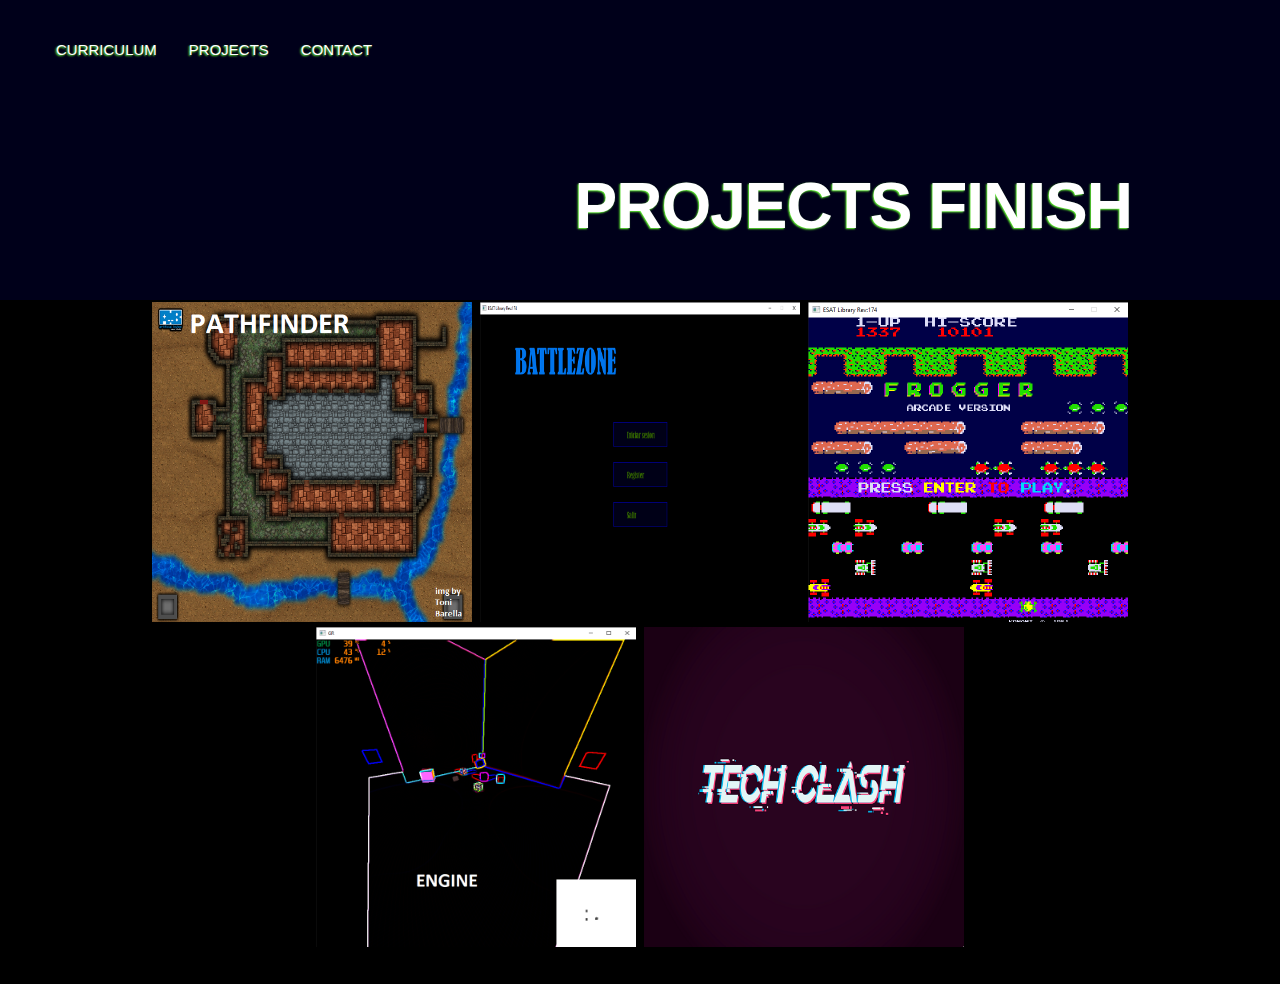
<file: page/project_finish.htm>
<html>

<head>
	<title>Curriculum CGM</title>
	<meta charset="utd-8">
	<meta name="curriculum" content="curriculum">
	<meta name="autor" content="Carlos Guerao Martinez">
	<meta name="desing" content="Enar Tabares Rodrigez">
	<meta name="keywords" content="online, curriculum">
	<link href="../styleContent/style_template.css" rel="stylesheet" type"text/css" />
	<link href="../styleContent/style_product.css" rel="stylesheet" type"text/css" />
</head>

<body>
	<header>
		<div id="menu"> <!-- Menu for laptops -->
			<ul>
				<li class="dropdown">
					<a href="../index.htm">Curriculum</a>
				</li>
				<li class="dropdown">
					<a href="project_finish.htm">Projects</a>
					<div class="dropdown_content">
						<a href="project_finish.htm">old projects</a>
						<a href="#">Ongoing projects</a>
					</div>
				</li>
				<li class="dropdown">
					<a href="contact.htm">Contact</a>
				</li>
			</ul>
		</div>
		<div id="logo">
			<h1> <a href="#"> PROJECTS FINISH </a> </h1>
		</div>
		<div id="menu_mobile"> <!-- Menu for mobiles -->
			<ul>
				<li class="dropdown">
					<div class="sub_menu_mobile"><a></a>
						<div class = "dropdown_content">
							<a href="../index.htm">Curriculum</a>
							<a href="project_finish.htm">Projects</a>
							<a href="contact.htm">contact</a>
						</div>
					</div>
				</li>
			</ul>
		</div>
	</header>

	<div id="info">
		<div class="container_projects">
			<div class="img_project">
				<a href="projects/project_pathfinder.htm" rel="nofollow">
					<img src="../Imagenes/Games/Pathfinder/map_512.png" title="PathFinder"alt="Toni Barella">
				</a>
			</div>
		</div>
		<div class="container_projects">
			<div class="img_project">
				<a href="projects/project_battlezone.htm" rel="nofollow">
					<img src="../Imagenes/Games/Battlezone/battlezone_2D_ini_512.png" title="battlezone">
				</a>
			</div>
		</div>
		<div class="container_projects">
			<div class="img_project">
				<a href="projects/project_frogger.htm" rel="nofollow">
					<img src="../Imagenes/Games/Frogger/frogger_presentation.png" title="Frogger">
				</a>
			</div>
		</div>
		<div class="container_projects">
			<div class="img_project">
				<a href="projects/project_engine.htm" rel="nofollow">
				<img src="../Imagenes/Engine/motor_kernel_2.png" title="Engine">
				</a>
			</div>
		</div>
		<div class="container_projects">
			<div class="img_project">
				<a href="projects/project_tech_clash.htm" rel="nofollow">
				<img src="../Imagenes/TechClash/techclashx512.png" title="TechClash">
				</a>
			</div>
		</div>
	</div>
	<br>
	<br>
	<!--<footer>
		<div id="menu_footer">
			<ul >
				<li>
					<a href=""> copyright</a>
				</li>
			</ul>
		</div>
	</footer>-->
</body>

</html>
</file>
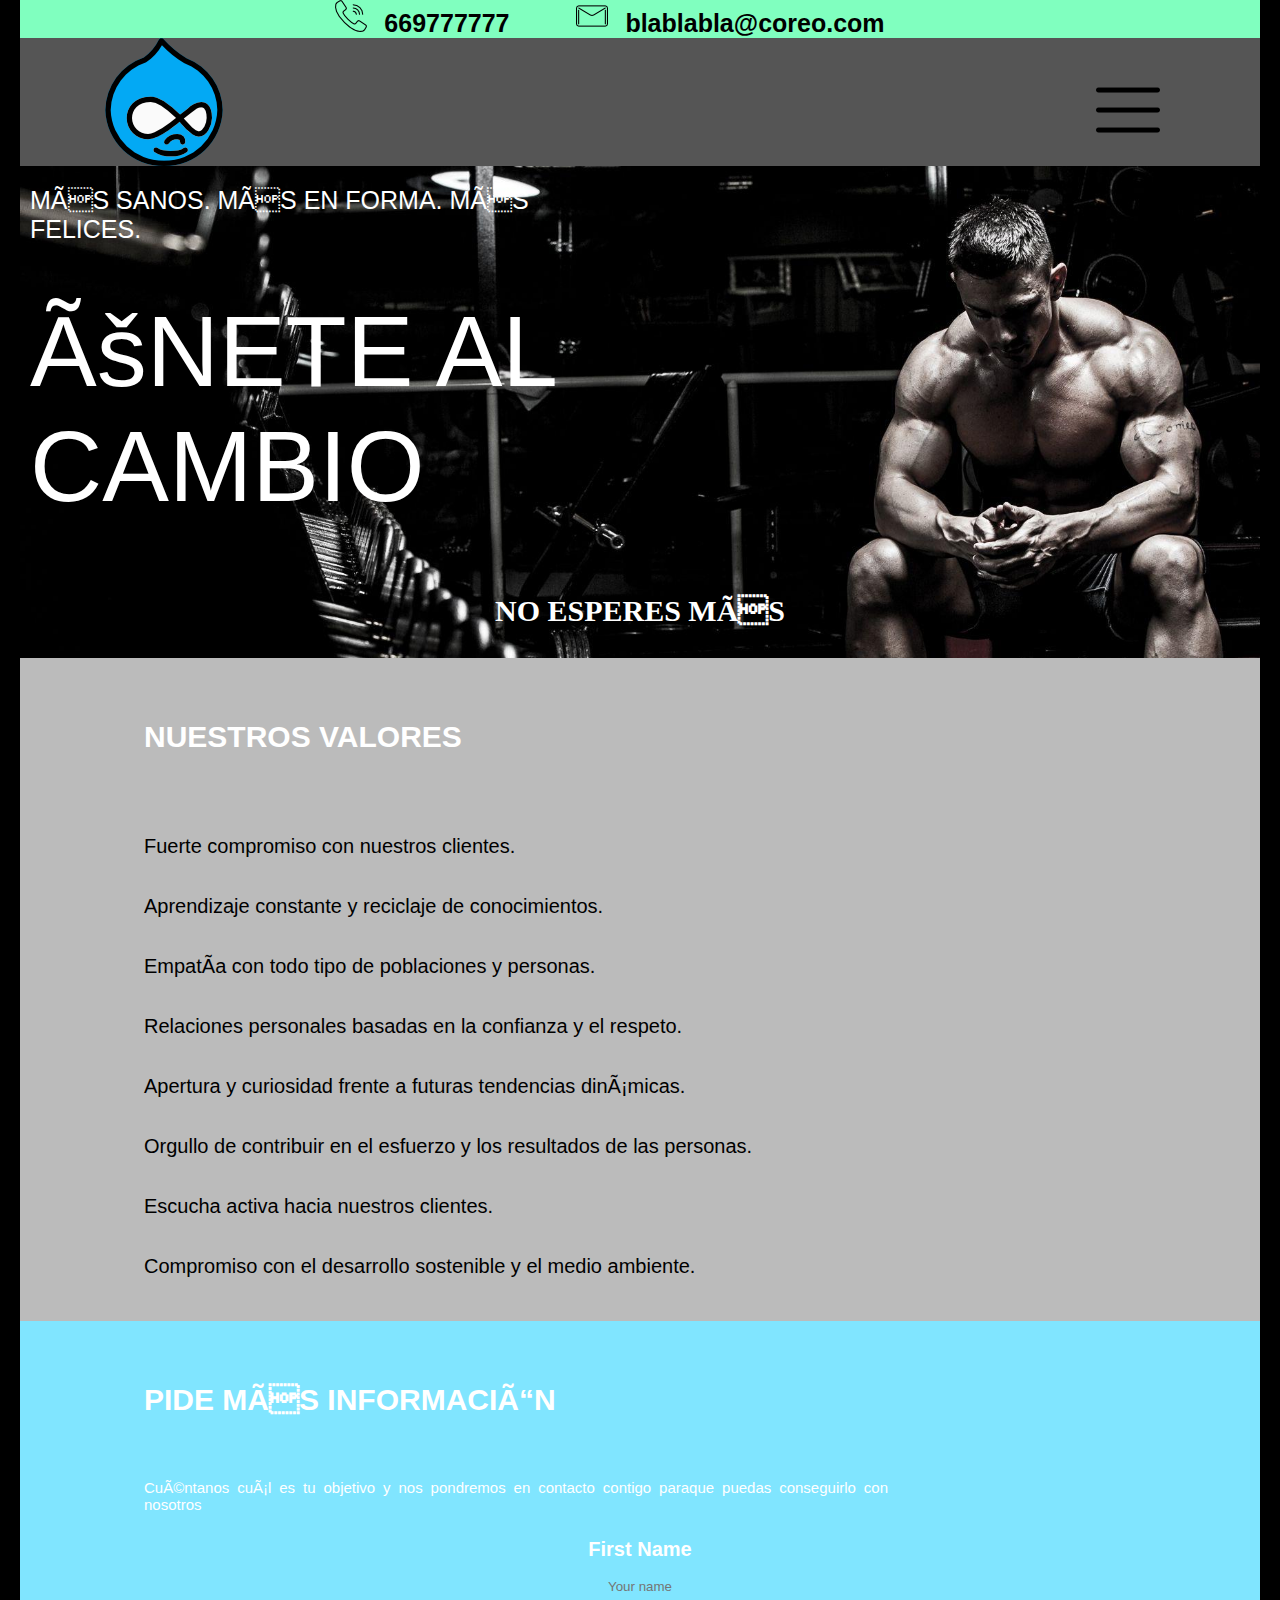
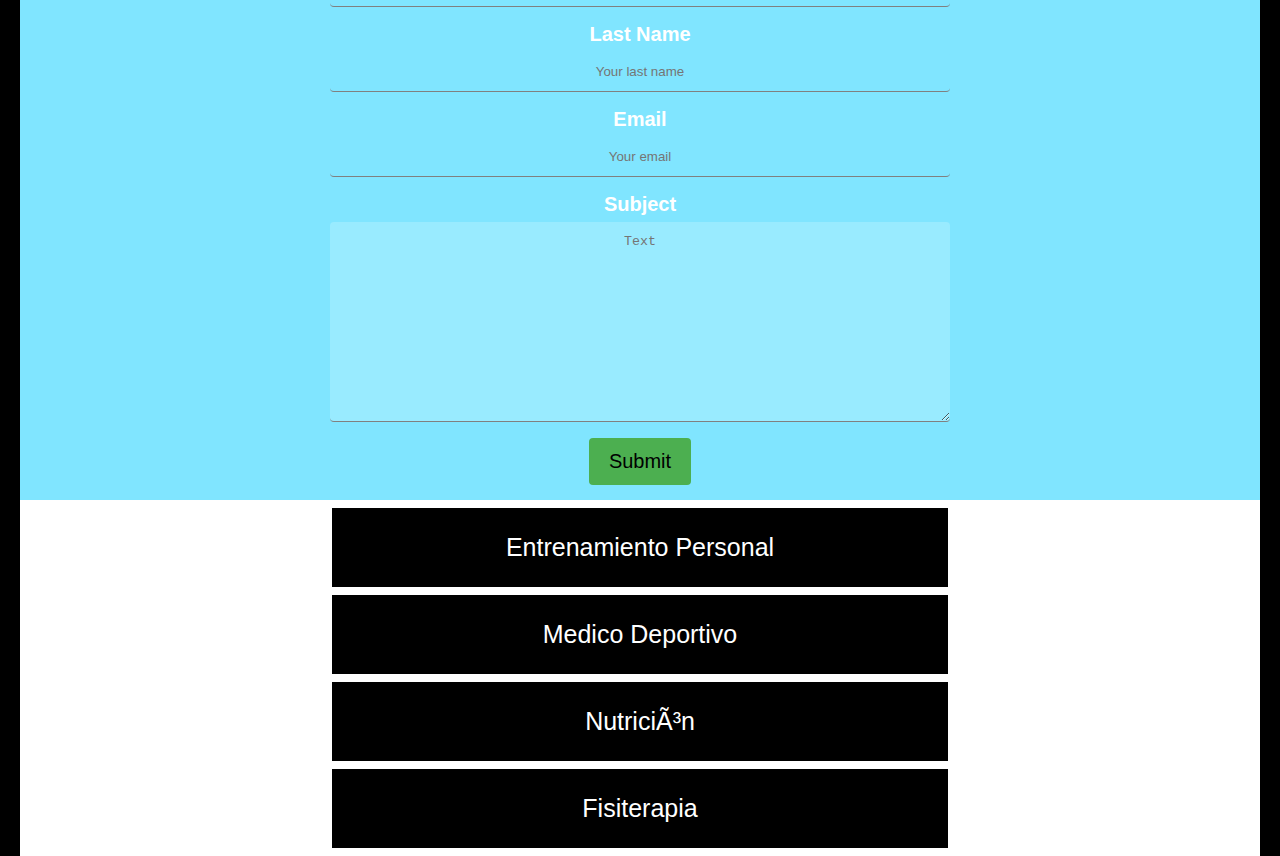
<file: page/project_web.htm>
<html>

<head>
	<title>web</title>
	<meta charset="utd-8">
	<meta name="Pagina_web" content="Pagina_web">
	<meta name="autor" content="Carlos Guerao Martinez">
	<meta name="keywords" content="online, Pagina_web">
	<link href="../styleContent/style_new_page.css" rel="stylesheet" type"text/css" />
</head>

<body>
	<header>

		<!-- Seccion información Telefono y correo -->
		<div class="flex-container">
		  <div class="info-container">
		  	<div>
		  		<img src="../Imagenes/Icons/ico_telfono_Smashicons_32.png">
		  		<p>669777777</p>
		  		<img src="../Imagenes/Icons/correo_smalllikeart_32.png">
		  		<p> blablabla@coreo.com</p>
	  		</div>
			</div>
		</div>

		<!-- Sección Logo Menú  -->
		<div class="flex-container">
		  <div class = "logo-container">
		  	<img src="../Imagenes/Icons/drupal_Pixel perfect_128.png">
		  </div>
		  <div class = "menu-container">
		  	<img src="../Imagenes/Icons/menu_Freepik_64.png">
		  </div>
		</div>

		<!-- Sección Entradilla  -->
		<div class="flex-container">
 			<div class="entradilla-container">
	 			<p>MÁS SANOS. MÁS EN FORMA. MÁS FELICES.</p>
	 			<div class ="entradilla-text-title">
	 				<p>ÚNETE AL CAMBIO</p>	
 				</div>
	 			<div class ="entradilla-text-subTitle">
	 				<p>NO ESPERES MÁS</p>	
	 			</div>
		  </div>
		</div>

		<!-- Sección explicación-->
		<div class="flex-container">
			<div class = "explicacion-container">
				<h1>NUESTROS  VALORES</h1>
				<p>
					Fuerte compromiso con nuestros clientes. </br>
					Aprendizaje constante y reciclaje de conocimientos.</br>
					Empatía con todo tipo de poblaciones y personas.</br>
					Relaciones personales basadas en la confianza y el respeto.</br>
					Apertura y curiosidad frente a futuras tendencias dinámicas.</br>
					Orgullo de contribuir en el esfuerzo y los resultados de las personas.</br>
					Escucha activa hacia nuestros clientes.</br>
					Compromiso con el desarrollo sostenible y el medio ambiente.</br>
				</p>
			</div>
		</div>
		<!-- Contacta -->
		<div class="flex-container">
				<div class ="contacta-container">
						<h1>PIDE MÁS INFORMACIÓN</h1>
						<p>
							Cuéntanos cuál es tu objetivo y  nos pondremos en contacto contigo paraque puedas conseguirlo con nosotros
						</p>
					<form action="../php/php_contact.php" method="post">
						<label for="fname">First Name </label><br>
						<input type="text" id="fname" name="fname" placeholder="Your name" size="30" required><br>
						<label for="lname">Last Name </label><br>
						<input type="text" id="lname" name="lname" placeholder="Your last name"  size="30" ><br>
						<label for="email">Email </label><br>
						<input type="email" id="email" name="email" placeholder="Your email" required><br>
						<label for="subject">Subject</label><br>
						<textarea id="subject" name="subject"placeholder="Text" required></textarea><br>
						<input type="submit" name="submit" value="Submit"><br>
					</form>
				</div>
		</div>
		<!-- Seervicios -->
		<div class="flex-container">
			<div class="servicios-cntainer">
				<div id = "Button1">
				<button type="button">Entrenamiento Personal</button>
				<div id = "ex1" class = "cont">
					<p>
					Fuerte compromiso con nuestros clientes. </br>
					Aprendizaje constante y reciclaje de conocimientos.</br>
					Empatía con todo tipo de poblaciones y personas.</br>
					Relaciones personales basadas en la confianza y el respeto.</br>
					Apertura y curiosidad frente a futuras tendencias dinámicas.</br>
					Orgullo de contribuir en el esfuerzo y los resultados de las personas.</br>
					Escucha activa hacia nuestros clientes.</br>
					Compromiso con el desarrollo sostenible y el medio ambiente.</br>
					</p>
				</div>
				</div>
				<div id = "Button2">
				<button type="button">Medico Deportivo</button>
				<div id = "ex2" class = "cont">
					<p>
					Fuerte compromiso con nuestros clientes. </br>
					Aprendizaje constante y reciclaje de conocimientos.</br>
					Empatía con todo tipo de poblaciones y personas.</br>
					Relaciones personales basadas en la confianza y el respeto.</br>
					Apertura y curiosidad frente a futuras tendencias dinámicas.</br>
					Orgullo de contribuir en el esfuerzo y los resultados de las personas.</br>
					Escucha activa hacia nuestros clientes.</br>
					Compromiso con el desarrollo sostenible y el medio ambiente.</br>
					</p>
				</div>
				</div>
				<div id = "Button3">
				<button type="button">Nutrición</button>
				<div id = "ex3" class = "cont">
					<p>
					Fuerte compromiso con nuestros clientes. </br>
					Aprendizaje constante y reciclaje de conocimientos.</br>
					Empatía con todo tipo de poblaciones y personas.</br>
					Relaciones personales basadas en la confianza y el respeto.</br>
					Apertura y curiosidad frente a futuras tendencias dinámicas.</br>
					Orgullo de contribuir en el esfuerzo y los resultados de las personas.</br>
					Escucha activa hacia nuestros clientes.</br>
					Compromiso con el desarrollo sostenible y el medio ambiente.</br>
					</p>
				</div>
				</div>
				<div id = "Button4">
				<button type="button">Fisiterapia</button>
				<div id = "ex4" class = "cont">
					<p>
					Fuerte compromiso con nuestros clientes. </br>
					Aprendizaje constante y reciclaje de conocimientos.</br>
					Empatía con todo tipo de poblaciones y personas.</br>
					Relaciones personales basadas en la confianza y el respeto.</br>
					Apertura y curiosidad frente a futuras tendencias dinámicas.</br>
					Orgullo de contribuir en el esfuerzo y los resultados de las personas.</br>
					Escucha activa hacia nuestros clientes.</br>
					Compromiso con el desarrollo sostenible y el medio ambiente.</br>
					</p>
				</div>
				</div>
			</div>
		</div>

	</header>
	<script src="../js/js_new_page.js">	</script>
</body>

</html>
</file>
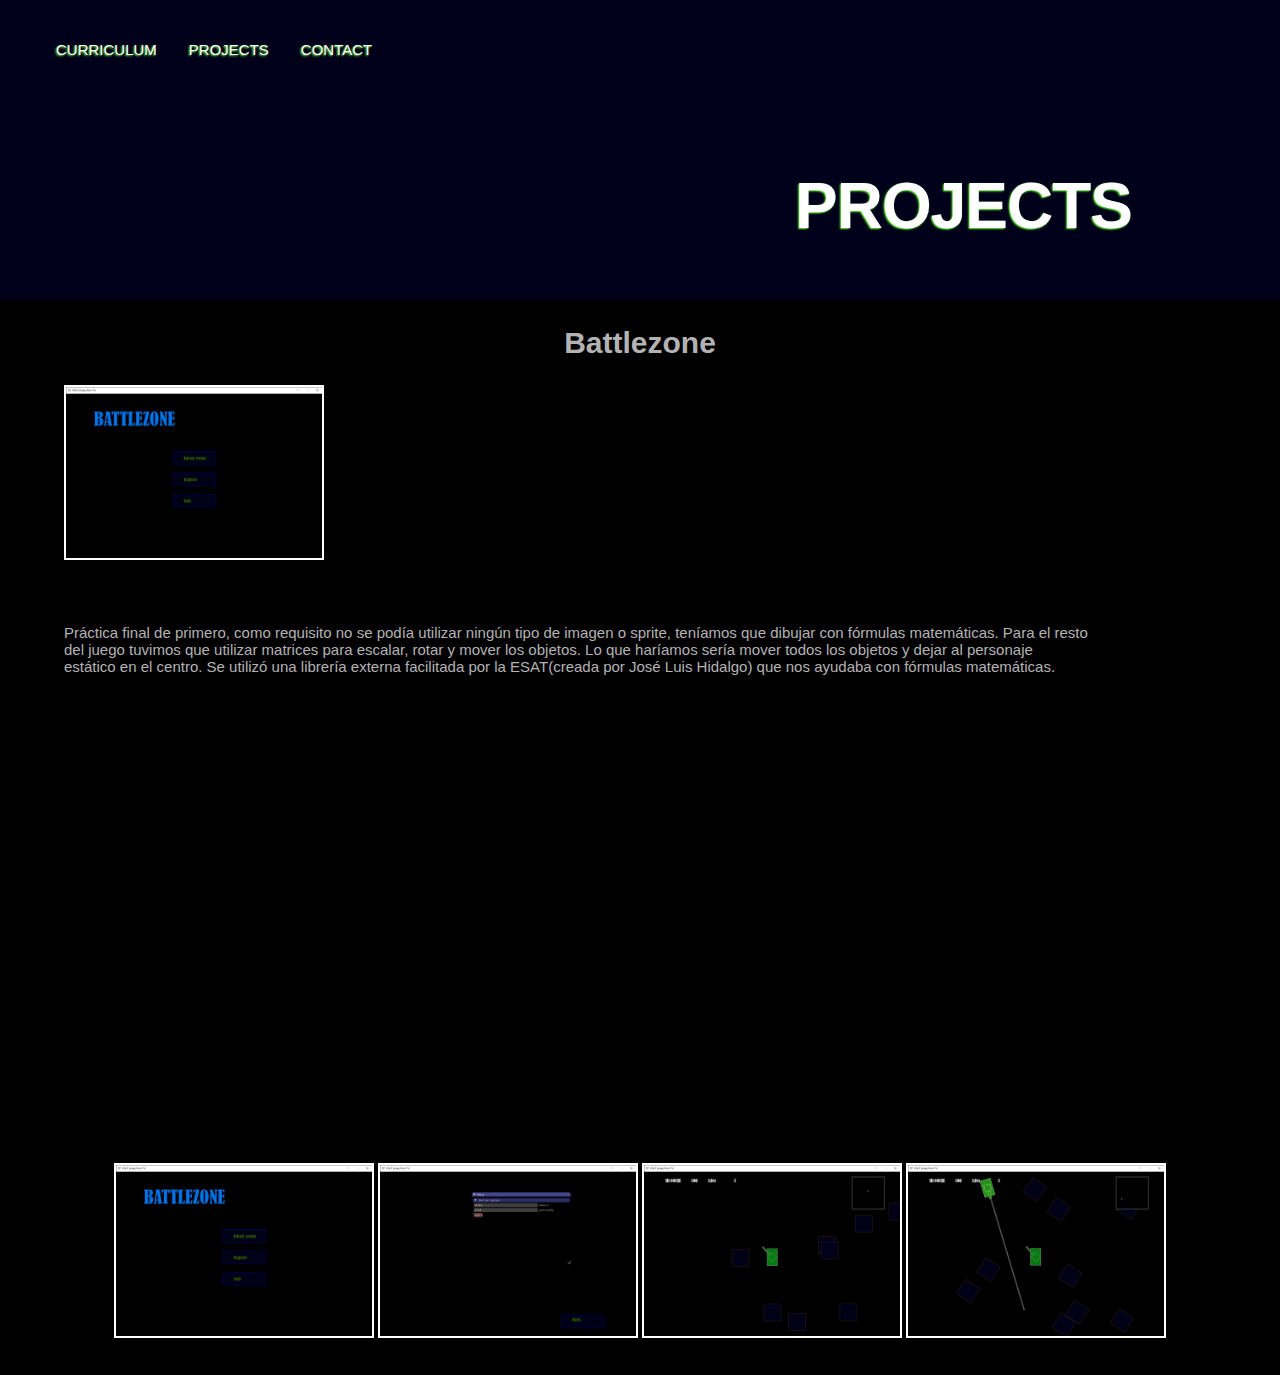
<file: page/projects/project_battlezone.htm>
<html>

<head>
	<title>Curriculum CGM</title>
	<meta charset="utd-8">
	<meta name="curriculum" content="curriculum">
	<meta name="autor" content="Carlos Guerao Martinez">
	<meta name="desing" content="Enar Tabares Rodrigez">
	<meta name="keywords" content="online, curriculum">
	<link href="../../styleContent/style_template.css" rel="stylesheet" type"text/css" />
	<link href="../../styleContent/style_project.css" rel="stylesheet" type"text/css" />
</head>

<body>
	<header>
		<div id="menu"> <!-- Menu for laptops -->
			<ul>
				<li class="dropdown">
					<a href="../../index.htm">Curriculum</a>
				</li>
				<li class="dropdown">
					<a href="../project_finish.htm">Projects</a>
					<div class="dropdown_content">
						<a href="../project_finish.htm">old projects</a>
						<a href="#">Ongoing projects</a>
					</div>
				</li>
				<li class="dropdown">
					<a href="../contact.htm">Contact</a>
				</li>
			</ul>
		</div>
		<div id="logo">
			<h1> <a href="#"> PROJECTS </a> </h1>
		</div>
		<div id="menu_mobile"> <!-- Menu for mobiles -->
			<ul>
				<li class="dropdown">
					<div class="sub_menu_mobile"><a></a>
						<div class = "dropdown_content">
							<a href="../../index.htm">Curriculum</a>
							<a href="../project_finish.htm">Projects</a>
							<a href="../contact.htm">contact</a>
						</div>
					</div>
				</li>
			</ul>
		</div>
	</header>
	<div id="product_content">
		<h1 style="padding:2%;"> Battlezone</h1>
		<div id="img_title">
			<a  href="../../Imagenes/Games/Battlezone/battlezone_2D_ini.png" rel="nofollow" target="_blank">
			<img class="border" src="../../Imagenes/Games/Battlezone/battlezone_2D_ini.png" title="battlezone">
			</a>
		</div>
		<div class="text_info">
			<p>
			Pr�ctica final de primero, como requisito no se pod�a utilizar ning�n
			tipo de imagen o sprite, ten�amos que dibujar con f�rmulas matem�ticas.
			Para el resto del juego tuvimos que utilizar matrices para escalar, rotar
			y mover los objetos. Lo que har�amos ser�a  mover todos los objetos y dejar
			al personaje est�tico en el centro. Se utiliz� una librer�a externa
			facilitada por la ESAT(creada por Jos� Luis Hidalgo) que nos ayudaba con
			f�rmulas matem�ticas.
			</p>
		</div>
		<div class = "video">
			<iframe  src="https://www.youtube.com/embed/1PYNImQcT-k"></iframe>
			<div id = "img_content">
				<a href="../../Imagenes/Games/Battlezone/battlezone_2D_ini.png" rel="nofollow" target="_blank">
					<img class="border" src="../../Imagenes/Games/Battlezone/battlezone_2D_ini.png" alt=" ">
				</a>
				<a href="../../Imagenes/Games/Battlezone/battlezone_2D_login.png" rel="nofollow" target="_blank">
					<img class="border" src="../../Imagenes/Games/Battlezone/battlezone_2D_login.png" alt=" ">
				</a>
				<a href="../../Imagenes/Games/Battlezone/battlezone_2D_game.png" rel="nofollow" target="_blank">
					<img class="border" src="../../Imagenes/Games/Battlezone/battlezone_2D_game.png" alt=" ">
				</a>
				<a href="../../Imagenes/Games/Battlezone/battlezone_2D_game_enemy.png" rel="nofollow" target="_blank">
					<img class="border" src="../../Imagenes/Games/Battlezone/battlezone_2D_game_enemy.png" alt=" ">
				</a>
			</div>
		</div>
	</div>
		<br><br>
	<!--<footer>
		<div id="menu_footer">
			<ul >
				<li>
					<a href=""> copyright</a>
				</li>
			</ul>
		</div>
	</footer>-->
</body>

</html>
</file>
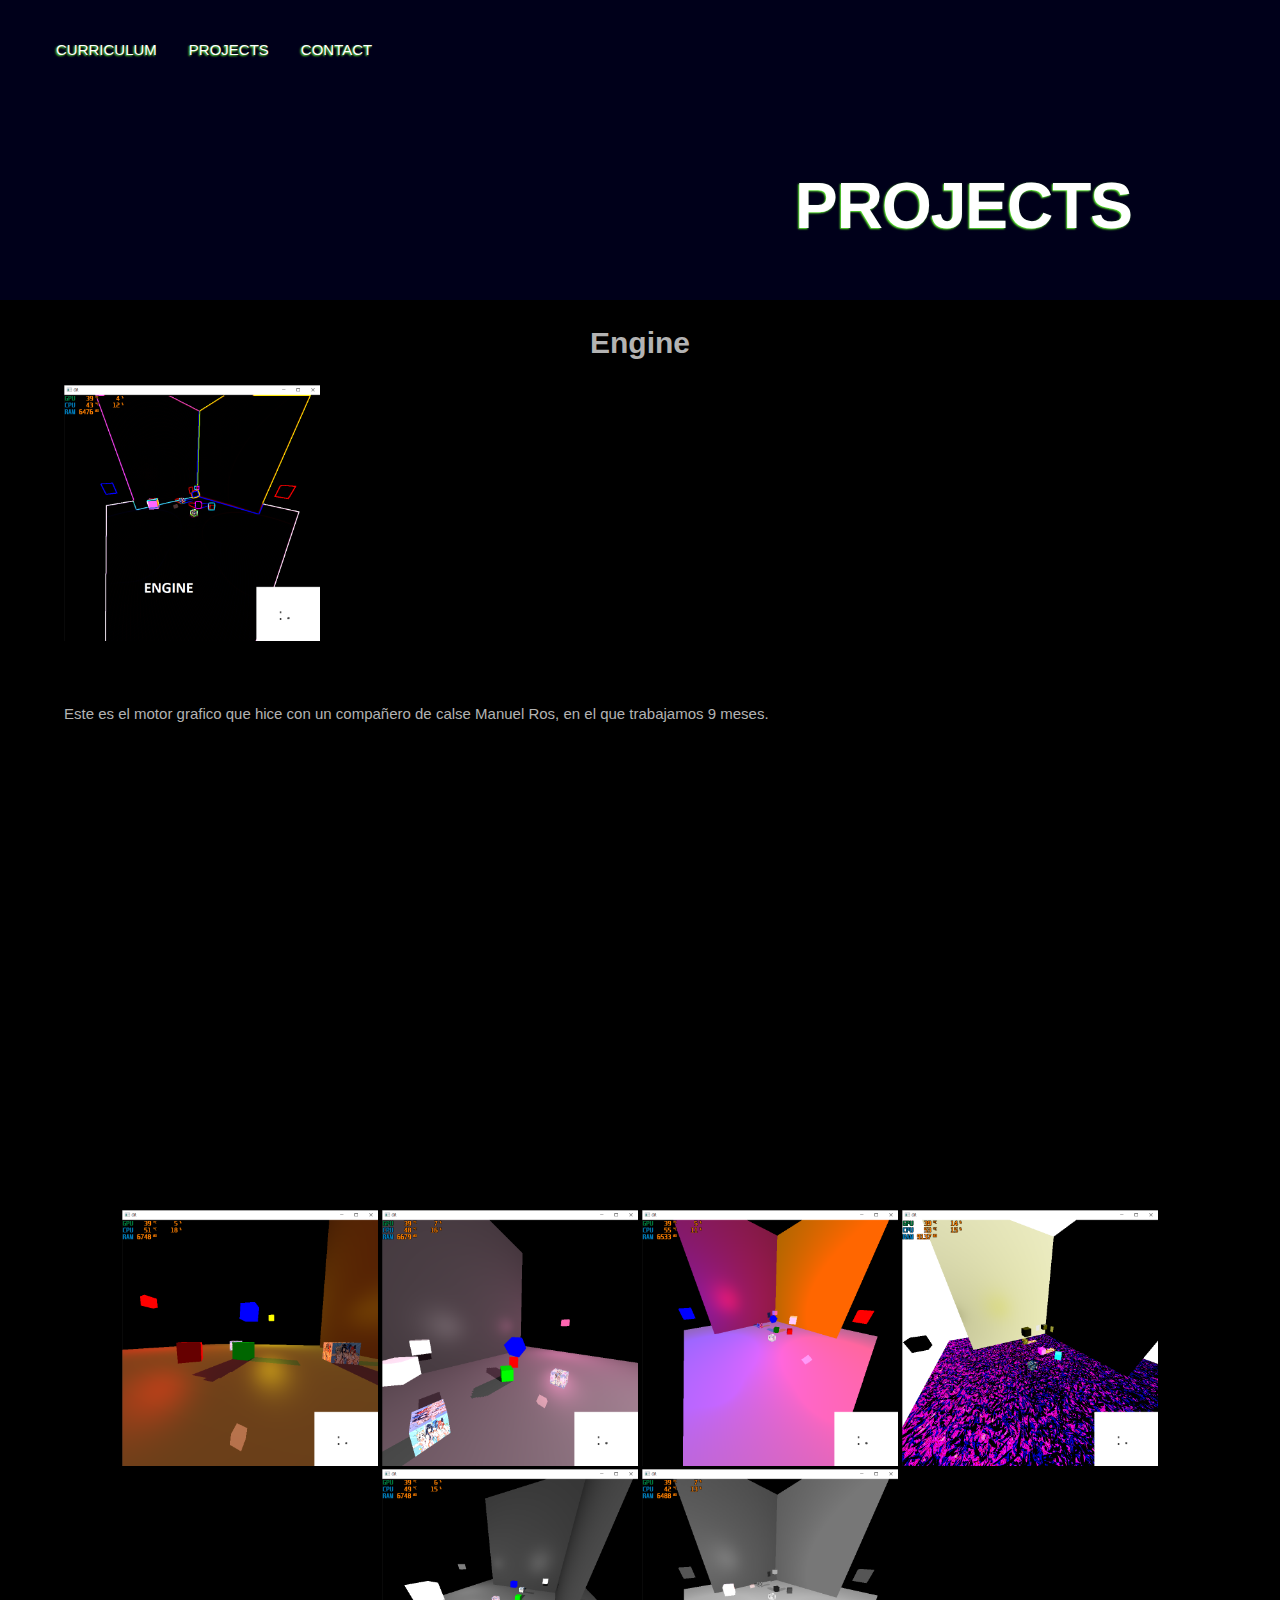
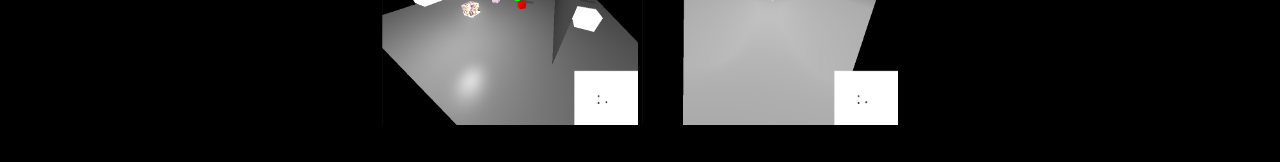
<file: page/projects/project_engine.htm>
<html>

<head>
	<title>Curriculum CGM</title>
	<meta charset="utd-8">
	<meta name="curriculum" content="curriculum">
	<meta name="autor" content="Carlos Guerao Martinez">
	<meta name="desing" content="Enar Tabares Rodrigez">
	<meta name="keywords" content="online, curriculum">
	<link href="../../styleContent/style_template.css" rel="stylesheet" type"text/css" />
	<link href="../../styleContent/style_project.css" rel="stylesheet" type"text/css" />
</head>

<body>
	<header>
		<div id="menu"> <!-- Menu for laptops -->
			<ul>
				<li class="dropdown">
					<a href="../../index.htm">Curriculum</a>
				</li>
				<li class="dropdown">
					<a href="../project_finish.htm">Projects</a>
					<div class="dropdown_content">
						<a href="../project_finish.htm">old projects</a>
						<a href="#">Ongoing projects</a>
					</div>
				</li>
				<li class="dropdown">
					<a href="../contact.htm">Contact</a>
				</li>
			</ul>
		</div>
		<div id="logo">
			<h1> <a href="#"> PROJECTS </a> </h1>
		</div>
		<div id="menu_mobile"> <!-- Menu for mobiles -->
			<ul>
				<li class="dropdown">
					<div class="sub_menu_mobile"><a></a>
						<div class = "dropdown_content">
							<a href="../../index.htm">Curriculum</a>
							<a href="../project_finish.htm">Projects</a>
							<a href="../contact.htm">contact</a>
						</div>
					</div>
				</li>
			</ul>
		</div>
	</header>
	<div id="product_content">
		<h1 style="padding:2%;"> Engine</h1>
		<div id="img_title">
			<a href="../../Imagenes/Engine/motor_kernel.png" rel="nofollow">
				<img src="../../Imagenes/Engine/motor_kernel_2.png" title="EO SKATES Chasis H3">
			</a>
		</div>
		<div class="text_info">
			<p>
			Este es el motor grafico que hice con un compa�ero de calse Manuel Ros, en el que
			trabajamos 9 meses.
			</p>
		</div>
		<div class = "video">
			<iframe  src="https://www.youtube.com/embed/tRGH5aPelg4"></iframe>
			<div id = "img_content">
				<a href="../../Imagenes/Engine/motor_1.png" rel="nofollow" target="_blank">
					<img src="../../Imagenes/Engine/motor_1.png" alt="engine img shadow">
				</a>
				<a href="../../Imagenes/Engine/motor_2.png" rel="nofollow" target="_blank">
					<img src="../../Imagenes/Engine/motor_2.png" alt="engine color pink">
				</a>
				<a href="../../Imagenes/Engine/motor_3.png" rel="nofollow" target="_blank">
					<img src="../../Imagenes/Engine/motor_3.png" alt="engine color red and blue">
				</a>
				<a href="../../Imagenes/Engine/motor_4.png" rel="nofollow" target="_blank">
					<img src="../../Imagenes/Engine/motor_4.png" alt="engine color dark an white">
				</a>
				<a href="../../Imagenes/Engine/motor_gris.png" rel="nofollow" target="_blank">
					<img src="../../Imagenes/Engine/motor_gris.png" alt="color grey">
				</a>
				<a href="../../Imagenes/Engine/motor_escala_grises.png" rel="nofollow" target="_blank">
					<img src="../../Imagenes/Engine/motor_escala_grises.png" alt="Grayscale">
				</a>
			</div>
		</div>
	</div>
		<br><br>
	<!--<footer>
		<div id="menu_footer">
			<ul >
				<li>
					<a href=""> copyright</a>
				</li>
			</ul>
		</div>
	</footer>-->
</body>

</html>
</file>
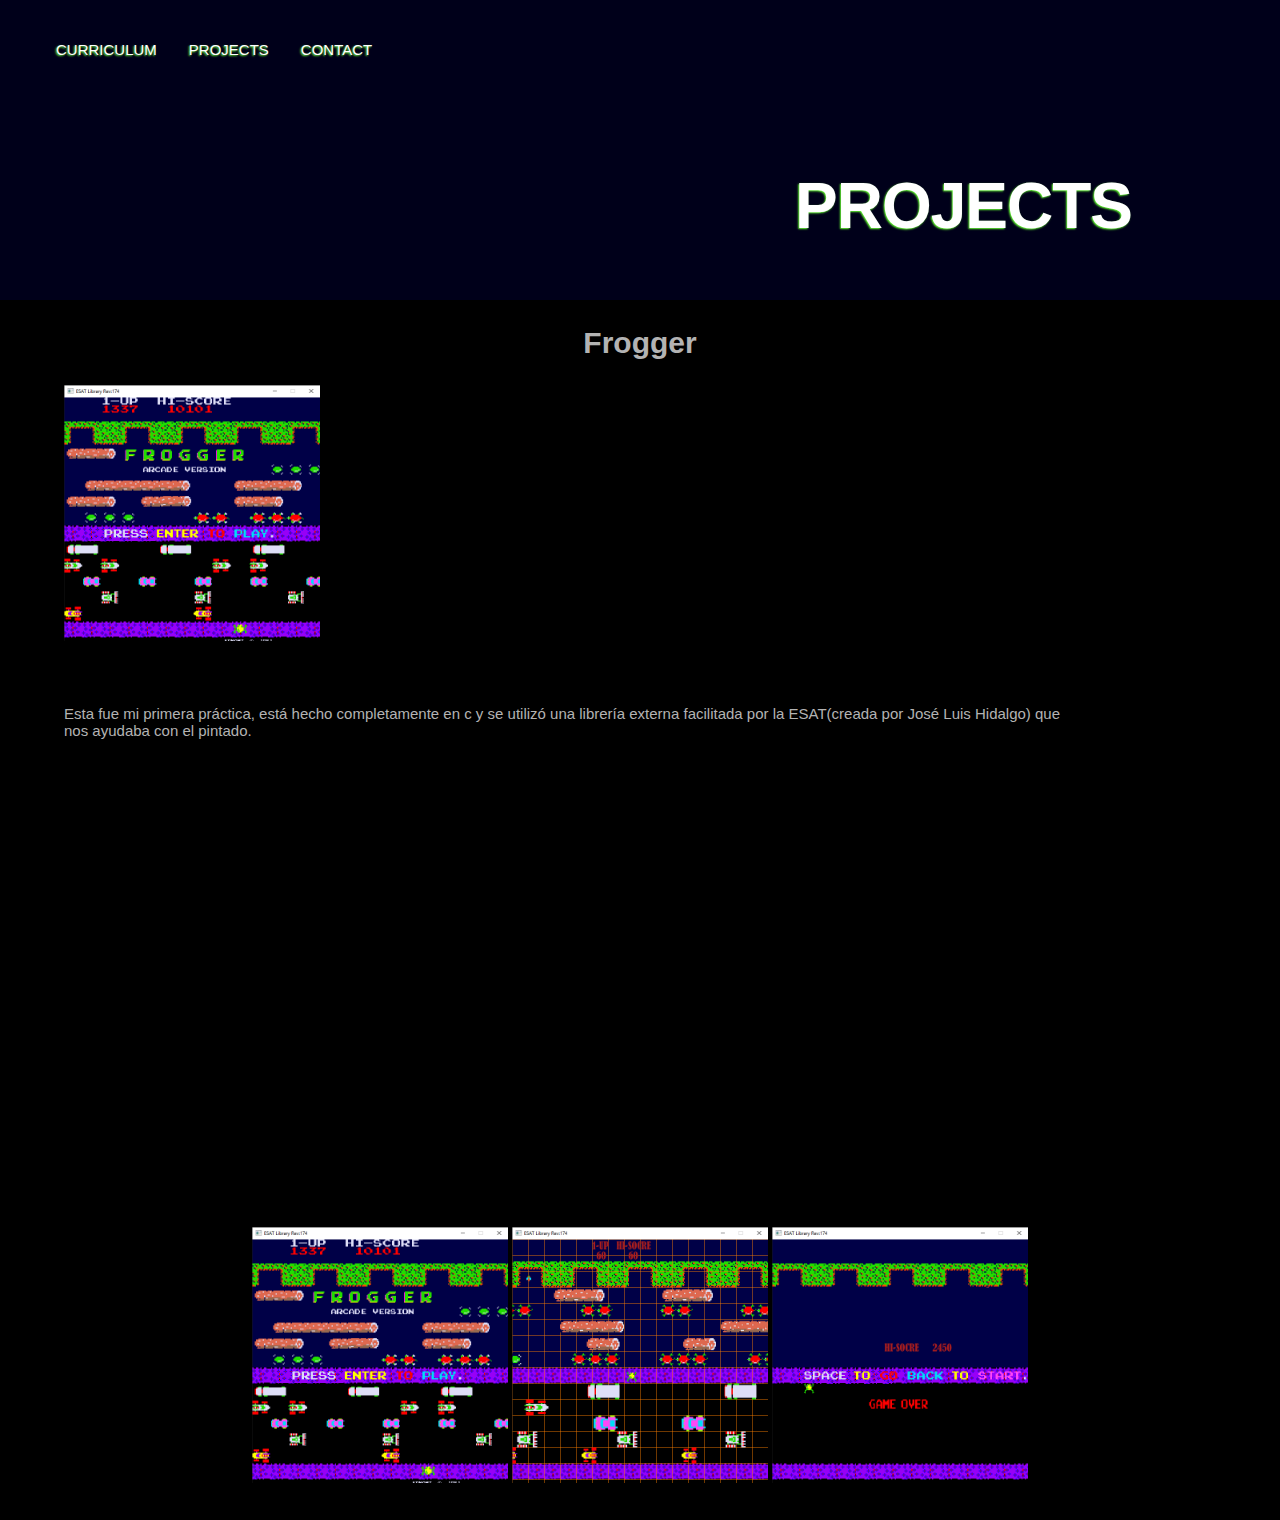
<file: page/projects/project_frogger.htm>
<html>

<head>
	<title>Curriculum CGM</title>
	<meta charset="utd-8">
	<meta name="curriculum" content="curriculum">
	<meta name="autor" content="Carlos Guerao Martinez">
	<meta name="desing" content="Enar Tabares Rodrigez">
	<meta name="keywords" content="online, curriculum">
	<link href="../../styleContent/style_template.css" rel="stylesheet" type"text/css" />
	<link href="../../styleContent/style_project.css" rel="stylesheet" type"text/css" />
</head>

<body>
	<header>
		<div id="menu"> <!-- Menu for laptops -->
			<ul>
				<li class="dropdown">
					<a href="../../index.htm">Curriculum</a>
				</li>
				<li class="dropdown">
					<a href="../project_finish.htm">Projects</a>
					<div class="dropdown_content">
						<a href="../project_finish.htm">old projects</a>
						<a href="#">Ongoing projects</a>
					</div>
				</li>
				<li class="dropdown">
					<a href="../contact.htm">Contact</a>
				</li>
			</ul>
		</div>
		<div id="logo">
			<h1> <a href="#"> PROJECTS </a> </h1>
		</div>
		<div id="menu_mobile"> <!-- Menu for mobiles -->
			<ul>
				<li class="dropdown">
					<div class="sub_menu_mobile"><a></a>
						<div class = "dropdown_content">
							<a href="../../index.htm">Curriculum</a>
							<a href="../project_finish.htm">Projects</a>
							<a href="../contact.htm">contact</a>
						</div>
					</div>
				</li>
			</ul>
		</div>
	</header>
	<div id="product_content">
		<h1 style="padding:2%;"> Frogger</h1>
		<div id="img_title">
			<a href="" rel="nofollow"><img src="../../Imagenes/Games/Frogger/frogger_presentation.png" title="Frogger"></a>
		</div>
		<div class="text_info">
			<p>
				Esta fue mi primera pr�ctica, est� hecho completamente en c y se utiliz�
				una librer�a externa facilitada por la ESAT(creada por Jos� Luis Hidalgo)
				que nos ayudaba con el pintado.
			</p>
		</div>
		<div class = "video">
			<iframe  src="https://www.youtube.com/embed/5uDJKdS0EpU"></iframe>
			<div id = "img_content">
				<a href="../../Imagenes/Games/Frogger/frogger_presentation.png" rel="nofollow" target="_blank">
					<img src="../../Imagenes/Games/Frogger/frogger_presentation.png" alt="frogger_init">
				</a>
				<a href="../../Imagenes/Games/Frogger/frogger_game.png" rel="nofollow" target="_blank">
					<img src="../../Imagenes/Games/Frogger/frogger_game.png" alt="Frogger_game">
				</a>
				<a href="../../Imagenes/Games/Frogger/frogger_Finnish.png" rel="nofollow" target="_blank">
					<img src="../../Imagenes/Games/Frogger/frogger_Finnish.png" alt="Frogger_finnish">
				</a>
			</div>
		</div>
	</div>
		<br><br>
	<!--<footer>
		<div id="menu_footer">
			<ul >
				<li>
					<a href=""> copyright</a>
				</li>
			</ul>
		</div>
	</footer>-->
</body>

</html>
</file>
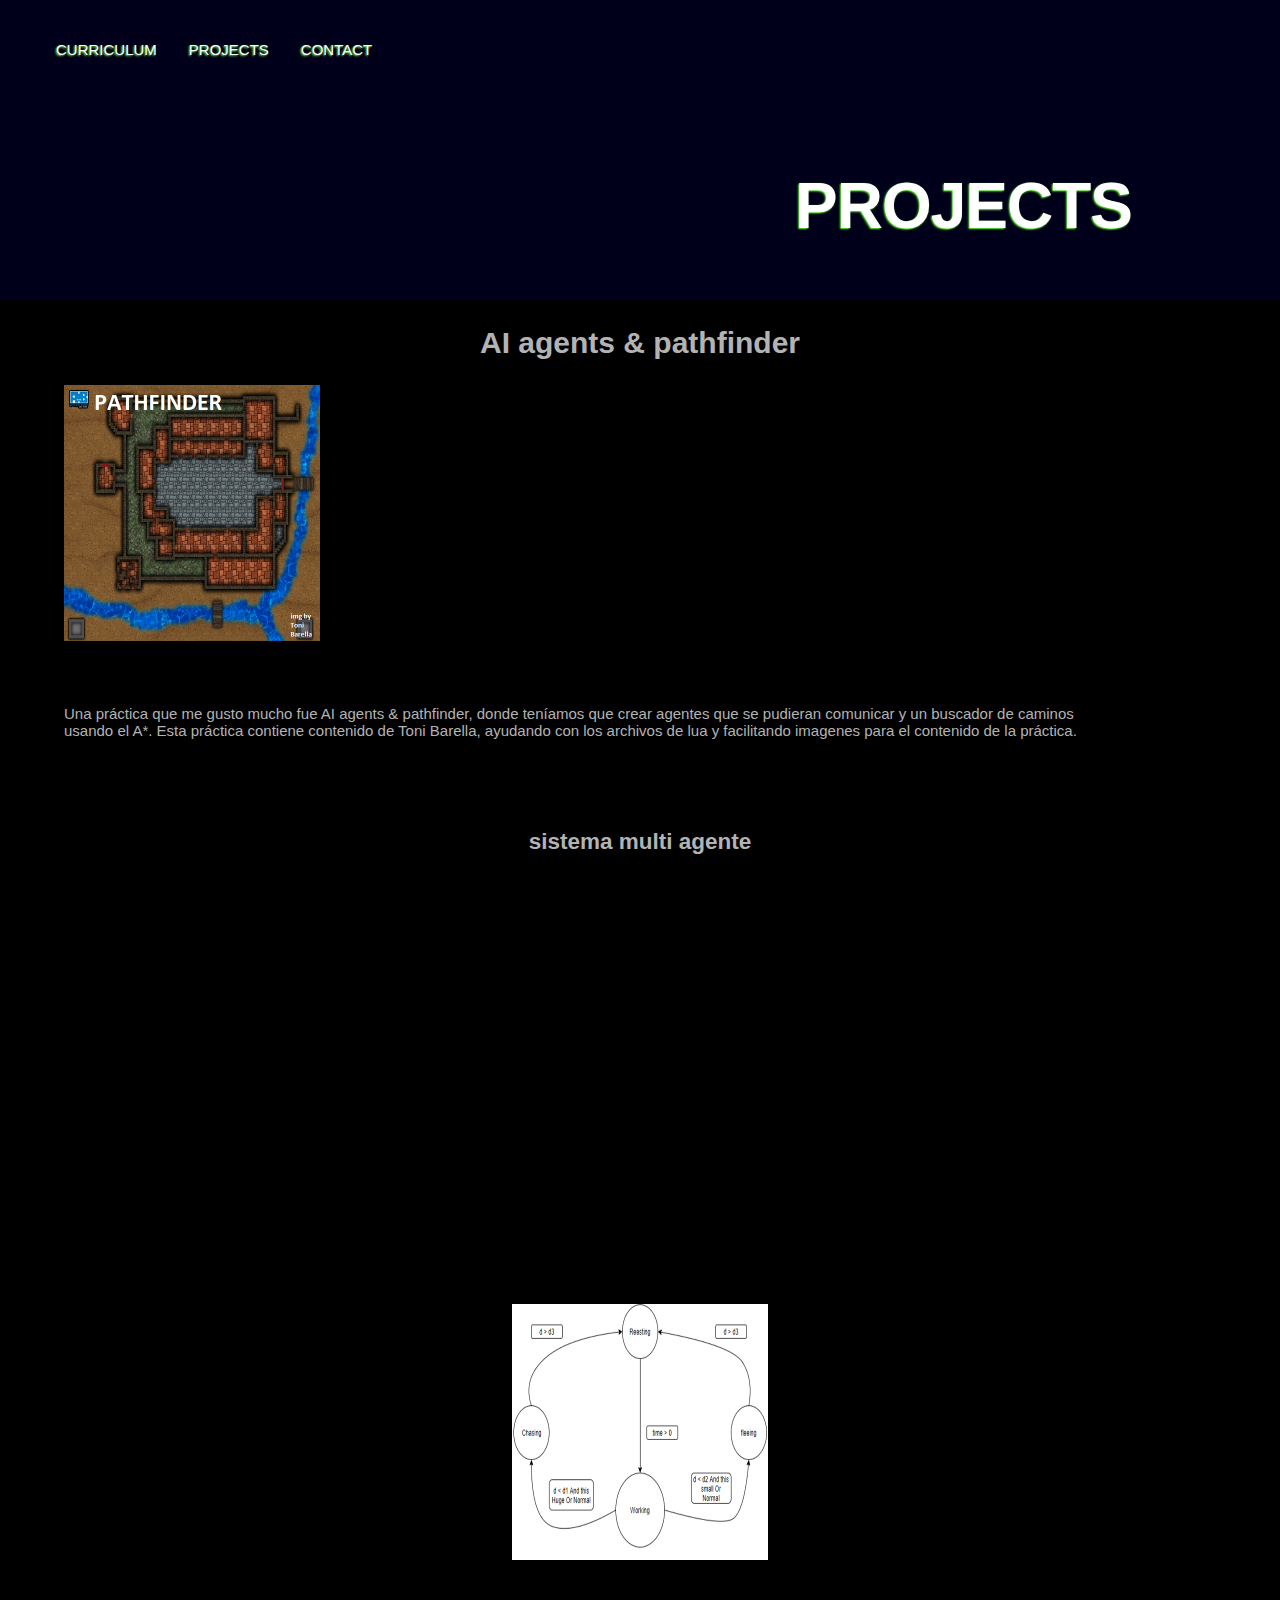
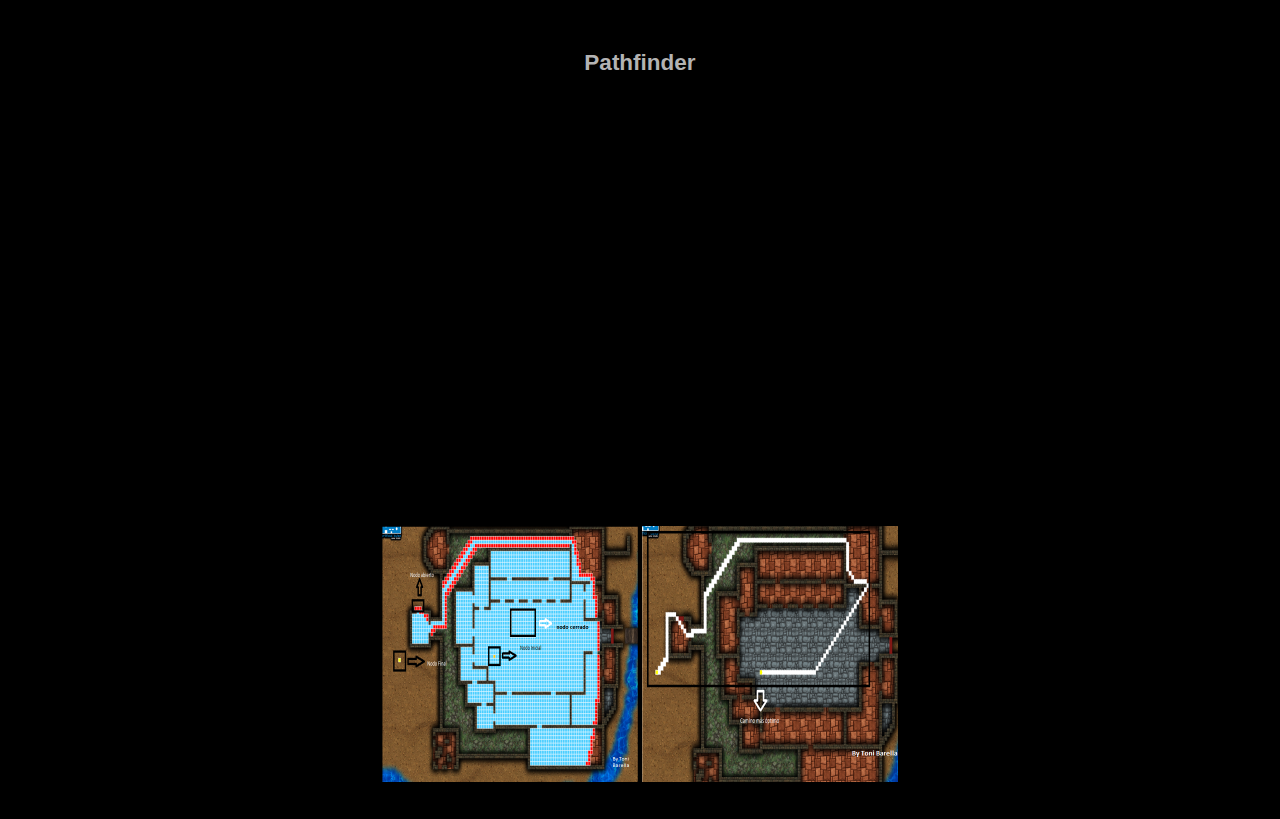
<file: page/projects/project_pathfinder.htm>
<html>

<head>
	<title>Curriculum CGM</title>
	<meta charset="utd-8">
	<meta name="curriculum" content="curriculum">
	<meta name="autor" content="Carlos Guerao Martinez">
	<meta name="desing" content="Enar Tabares Rodrigez">
	<meta name="keywords" content="online, curriculum">
	<link href="../../styleContent/style_template.css" rel="stylesheet" type"text/css" />
	<link href="../../styleContent/style_project.css" rel="stylesheet" type"text/css" />
</head>

<body>
	<header>
		<div id="menu"> <!-- Menu for laptops -->
			<ul>
				<li class="dropdown">
					<a href="../../index.htm">Curriculum</a>
				</li>
				<li class="dropdown">
					<a href="../project_finish.htm">Projects</a>
					<div class="dropdown_content">
						<a href="../project_finish.htm">old projects</a>
						<a href="#">Ongoing projects</a>
					</div>
				</li>
				<li class="dropdown">
					<a href="../contact.htm">Contact</a>
				</li>
			</ul>
		</div>
		<div id="logo">
			<h1> <a href="#"> PROJECTS </a> </h1>
		</div>
		<div id="menu_mobile"> <!-- Menu for mobiles -->
			<ul>
				<li class="dropdown">
					<div class="sub_menu_mobile"><a></a>
						<div class = "dropdown_content">
							<a href="../../index.htm">Curriculum</a>
							<a href="../project_finish.htm">Projects</a>
							<a href="../contact.htm">contact</a>
						</div>
					</div>
				</li>
			</ul>
		</div>
	</header>
	<div id="product_content">
		<h1 style="padding:2%;">AI agents & pathfinder</h1>
		<div id="img_title">
			<a href="" rel="nofollow">
				<img src="../../Imagenes/Games/Pathfinder/map_512.png" title="patfinder"content="Toni Barella">
			</a>
		</div>
		<div class="text_info">
			<p>
			Una pr�ctica que me gusto mucho fue AI agents & pathfinder, donde ten�amos
			que crear agentes que se pudieran comunicar y un buscador de caminos usando
			el A*. Esta pr�ctica contiene contenido de Toni Barella, ayudando con los
			archivos de lua y facilitando imagenes para el contenido de la pr�ctica.
			</p>
		</div>
		<div class = "video">
			<h2 style="padding: 2%;">sistema multi agente</h2>
				<iframe  src="https://www.youtube.com/embed/2Tb6Hyx2qQ0"></iframe>
			<div id = "img_content">
				<a href="../../Imagenes/Games/Pathfinder/state_machine.png" rel="nofollow" target="_blank">
					<img src="../../Imagenes/Games/Pathfinder/state_machine_512.png" alt=" ">
				</a>
			</div>
		</div>
		<div class = "video">
		<h2 style="padding: 2%;">Pathfinder</h2>
			<iframe  src="https://www.youtube.com/embed/eqpn1yIa3OA"></iframe>
			<div id = "img_content">
				<a href="../../Imagenes/Games/Pathfinder/path.png" rel="nofollow" target="_blank">
					<img src="../../Imagenes/Games/Pathfinder/path_512.png" alt=" ">
				</a>
				<a href="../../Imagenes/Games/Pathfinder/path_optimum.png" rel="nofollow" target="_blank">
					<img src="../../Imagenes/Games/Pathfinder/path_optimum_512.png" alt=" ">
				</a>
			</div>
		</div>
	</div>
		<br><br>
	<!--<footer>
		<div id="menu_footer">
			<ul >
				<li>
					<a href=""> copyright</a>
				</li>
			</ul>
		</div>
	</footer>-->
</body>

</html>
</file>
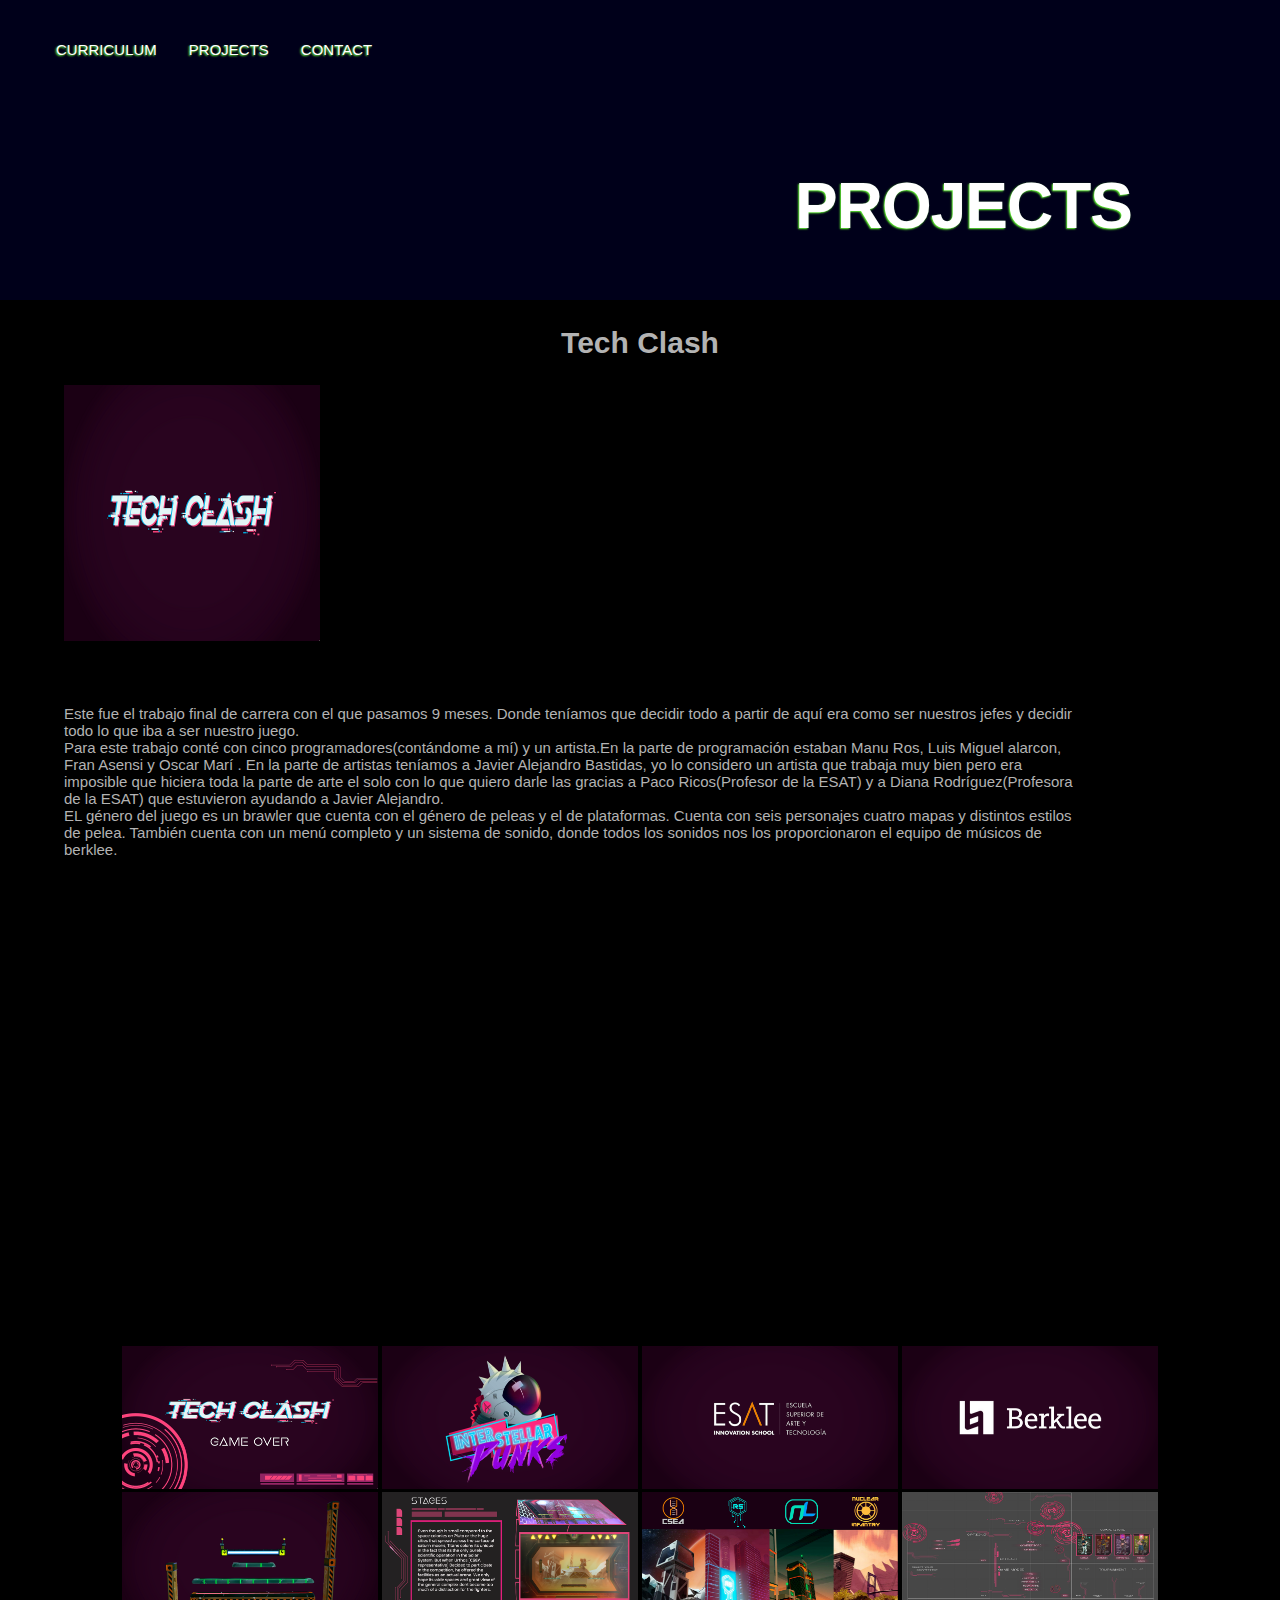
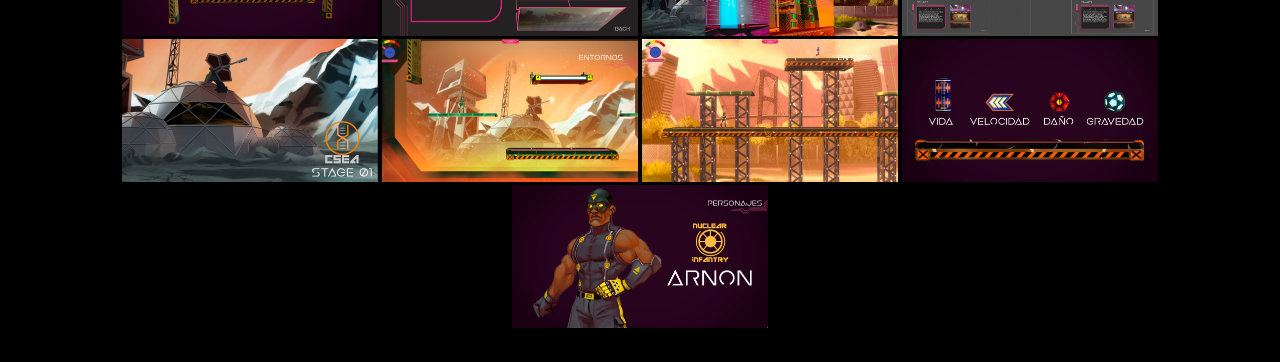
<file: page/projects/project_tech_clash.htm>
<html>

<head>
	<title>Curriculum CGM</title>
	<meta charset="utd-8">
	<meta name="curriculum" content="curriculum">
	<meta name="autor" content="Carlos Guerao Martinez">
	<meta name="desing" content="Enar Tabares Rodrigez">
	<meta name="keywords" content="online, curriculum">
	<link href="../../styleContent/style_template.css" rel="stylesheet" type"text/css" />
	<link href="../../styleContent/style_project.css" rel="stylesheet" type"text/css" />
</head>

<body>
	<header>
		<div id="menu"> <!-- Menu for laptops -->
			<ul>
				<li class="dropdown">
					<a href="../../index.htm">Curriculum</a>
				</li>
				<li class="dropdown">
					<a href="../project_finish.htm">Projects</a>
					<div class="dropdown_content">
						<a href="../project_finish.htm">old projects</a>
						<a href="#">Ongoing projects</a>
					</div>
				</li>
				<li class="dropdown">
					<a href="../contact.htm">Contact</a>
				</li>
			</ul>
		</div>
		<div id="logo">
			<h1> <a href="#"> PROJECTS </a> </h1>
		</div>
		<div id="menu_mobile"> <!-- Menu for mobiles -->
			<ul>
				<li class="dropdown">
					<div class="sub_menu_mobile"><a></a>
						<div class = "dropdown_content">
							<a href="../../index.htm">Curriculum</a>
							<a href="../project_finish.htm">Projects</a>
							<a href="../contact.htm">contact</a>
						</div>
					</div>
				</li>
			</ul>
		</div>
	</header>
	<div id="product_content">
		<h1 style="padding:2%;"> Tech Clash</h1>
		<div id="img_title">
			<a href="../../Imagenes/TechClash/techclash.png" rel="nofollow" target="_blank">
				<img src="../../Imagenes/TechClash/techclashx512.png" title="Title" content="Diana Rodrigez">
			</a>
		</div>
		<div class="text_info">
			<p>
			Este fue el trabajo final de carrera con el que pasamos 9 meses. Donde
			ten�amos que decidir todo a partir de aqu� era como ser nuestros jefes
			y decidir todo lo que iba a ser nuestro juego.
			<br>
			Para este trabajo cont� con cinco programadores(cont�ndome a m�) y un
			artista.En la parte de programaci�n estaban Manu Ros, Luis Miguel alarcon,
			Fran Asensi y Oscar Mar� . En la parte de artistas ten�amos a Javier
			Alejandro Bastidas, yo lo considero un artista que trabaja muy bien pero era
			imposible que hiciera toda la parte de arte el solo con lo que quiero darle
			las gracias a Paco Ricos(Profesor de la ESAT) y a Diana Rodr�guez(Profesora
			de la ESAT) que estuvieron ayudando a Javier Alejandro.
			<br>
			EL g�nero del juego es un brawler que cuenta con el g�nero de peleas y el de
			plataformas. Cuenta con seis personajes cuatro mapas y distintos estilos de
			pelea. Tambi�n cuenta con un men� completo y un sistema de sonido, donde todos
			los sonidos nos los proporcionaron el equipo de m�sicos de berklee.

			</p>
		</div>
		<div class = "video">
			<iframe  src="https://www.youtube.com/embed/xCzLqfC7ZF8"></iframe>
			<div id = "img_content">
				<a href="../../Imagenes/TechClash/title.png" rel="nofollow" target="_blank">
					<img src="../../Imagenes/TechClash/title.png" alt="Game" content="Diana Rodrigez">
				</a>
				<a href="../../Imagenes/TechClash/logo.png" rel="nofollow" target="_blank">
					<img src="../../Imagenes/TechClash/logo.png" alt="Creators" content="Javier Alejandro Bastidas">
				</a>
				<a href="https://www.esat.es" rel="nofollow" target="_blank">
					<img src="../../Imagenes/TechClash/esat.png" alt="ESAT" content="Escuela superior de arte y tecnologia">
				</a>
				<a href="https://valencia.berklee.edu" rel="nofollow" target="_blank">
					<img src="../../Imagenes/TechClash/berklee.png" alt="Berklee musicos">
				</a>
				<a href="../../Imagenes/TechClash/entorn.png" rel="nofollow" target="_blank">
					<img src="../../Imagenes/TechClash/entorn.png" alt="platforms" content="Javier Alejandro Bastidas">
				</a>
				<a href="../../Imagenes/TechClash/canvas_Map.png" rel="nofollow" target="_blank">
					<img src="../../Imagenes/TechClash/canvas_Map_comprimido.png" alt="carousel Maps">
				</a>
				<a href="../../Imagenes/TechClash/stage.png" rel="nofollow" target="_blank">
					<img src="../../Imagenes/TechClash/stage.png" alt="stage">
				</a>
				<a href="../../Imagenes/TechClash/menu1.png" rel="nofollow" target="_blank">
					<img src="../../Imagenes/TechClash/menu1_comprimido.png" alt="menu complete">
				</a>
				<a href="../../Imagenes/TechClash/stage1.png" rel="nofollow" target="_blank">
					<img src="../../Imagenes/TechClash/stage1.png" alt="stage" content="Javier Alejandro Bastidas">
				</a>
				<a href="../../Imagenes/TechClash/map1.png" rel="nofollow" target="_blank">
					<img src="../../Imagenes/TechClash/map1.png" alt="Map one">
				</a>
				<a href="../../Imagenes/TechClash/map2.png" rel="nofollow" target="_blank">
					<img src="../../Imagenes/TechClash/map2.png" alt="Map two">
				</a>
				<a href="../../Imagenes/TechClash/powerUp.png" rel="nofollow" target="_blank">
					<img src="../../Imagenes/TechClash/powerUp.png" alt="power Up">
				</a>
				<a href="../../Imagenes/TechClash/personaje.png" rel="nofollow" target="_blank">
					<img src="../../Imagenes/TechClash/personaje.png" alt="Characters">
				</a>
			</div>
		</div>
	</div>
		<br><br>
	<!--<footer>
		<div id="menu_footer">
			<ul >
				<li>
					<a href=""> copyright</a>
				</li>
			</ul>
		</div>
	</footer>-->
</body>

</html>
</file>
<file: styleContent/style_template.css>
html{
	background:#000000;
	margin:0;
	padding:0;
}
body{
	width:auto;
	height: 100%;
	background:#000000;
	margin:0 auto; /*sup inf a cero izq y der centrado*/
	font-family: helvetica,Verdana, Geneva, sans-serif;
	font-size: 15px;
	color:#b3b3b3;
}
p, h1, h2, h3{
	margin:0;
	padding:0;
	font-family: helvetica,sans-serif,Verdana;
}
h1 a{
	text-decoration:none;
	text-transform: uppercase;
	color: #FFFFFF;
	padding:10px;
	margin:10px;
}
h1 a:hover{
	/*text-decoration:underline;*/
	color: #00001a;
}
a{
	text-decoration:none;
}
ul{
	list-style:none; /* quito los puntos de las listas*/
	line-height: normal;
}
li a {
    /*display: inline-block;*/
    color: white;
    text-align: center;
	padding: 140px 16px;
    text-decoration: none;
}
header{
	height: 300px;
	background:#00001a;
	/*background-image: url(../Imagenes/ImgPixabay/tecnologia.jpg);*/

}
footer{

	background-color:#00001a;
	/*position: fixed;*/
	/*left: 0;
	bottom: 0;*/
	width: 100%;
	text-align: center;
	/*clear:both; /* para eliminar el que se solpae con article y aside */
}
#subtitle h1{

}

/* LOGO */
#logo {
	float: right;
	height: 30px;
	margin: 0;
	padding: 10% 10% 0% 0%;
	color: #FFFFFF;
	/* Pongo el logo a la izquierda u con unos 160px bajado*/
}
#logo h1 {
	float: left;
	padding-left: 0px; /* Separ con el padding 30px de la izquierda*/
	letter-spacing: -1px; /* hacerco un poco mas las letras*/
	text-transform: uppercase;
	font-size: 64px; /* Tama�o de la fuente*/
	/*clear:both;*/
}
#logo a{
	text-decoration: none;
	text-transform: uppercase;
	border: none;
	text-shadow: #66ff33 -1px 1px 2px;
	color: #FFFFFF;
}
#logo a:hover {
	/*background-color: #0DA8BA; /* le doy una color de fondo cuando el cursor pasa por encima*/
	text-decoration: none;
	text-shadow: #FFFFFF -1px 1px 2px;
	color: #009900;
}

/* MENU LAPTOP*/
#menu {
	padding: 2% 0% 0% 0%;
}
#menu ul {
	list-style: none; /*quito los puntos*/
	line-height: normal; /* acerco las ul*/
}
#menu li {
	float: left; /* los pongo en linea*/
}
#menu ul a {
	/*display: block; /* comienza una nueva linea*/
	/*text-decoration: none;*/
	text-transform: uppercase; /* Las hago masyuscular*/
	text-shadow: #66ff33 -1px 1px 2px;
	/*color: #FFFFFF;*/
	border: none; /* quito borde*/
	/*background-image: url(../ejemplos/tecnologia.jpg);*/
}
#menu a:hover {
	/*background-color: #009900; /* le doy una color de fondo cuando el cursor pasa por encima*/
	text-decoration: none;
	text-shadow: #000000 -1px 1px 2px;
	color: #FFFFFF;
}


/* MENU FOOTER*/
#menu_footer {
	background-image: url();
	background-color:#00001a;
	/*background-repeat: no-repeat;*/
	/*background-position: center;*/
	left: 0;
	bottom: 0;
	width: 100%;
	height: 10%;
	text-align: center;
}
#menu_footer ul {
	list-style: none;
	line-height: normal;
}
#menu_footer li {

	/*height: 25px;*/
	font-size: 10px;
}
#menu_footer a {
	display: block; 

	padding: 12px 16px;
	text-decoration: none;
	text-transform: uppercase; 
	text-shadow: #009900 -1px 1px 2px;
	font-weight: normal; 
	color: #FFFFFF;
	border: none; 
}
#menu_footer a:hover {
	text-decoration: none;
	text-shadow: #000000 -1px 1px 2px;
	color: 009900;
}

/* CONTENT MENU */

.dropdown {
	min-width: 100px;
	/*background-color: #00001a;*/
}
li.dropdown {
    display: inline-block; /* se ponen uno al lado del otro*/
}
.dropdown:hover .dropdown_content {
	
    display: block; /* muestra el contenido del deopdown_content*/
}
.dropdown_content {
    display: none; /* esconde el contenido*/
    position: absolute; /* le da una posicion en concreto */
	/*background-color: #00001a;*/
    min-width: 100px;
	padding: 20px 0px 0px 0px;
    box-shadow: 0px 8px 16px 0px rgba(0,0,0,0.2);
}
.dropdown_content a {
   /* color: yellow;*/
    padding: 12px 16px;
    text-decoration: none;
    display: block;/*pone uno debajo del otro*/
    text-align: left;
}
.dropdown_content a:hover {
	/*background-color: #f1f1f1*/
}



/* MOBILE*/
#menu_mobile {
	text-transform: uppercase;		
}
#menu_mobile {
		display:none;
}

/* RESOLUTION*/
	@media only screen and (min-width:1700px){
		body{
			font-size: 20px;
		}
		#logo {
			padding: 5% 10% 0% 0%;
		}
	}
					/*movil*/
	@media only screen and (max-width:1024px){

		/*#menu {
			display:none;
		}
		#menu_mobile {
			display:block;
			width:20%;
			padding: 30px 0px 0px 30px;
			
		}
		.dropdown{
			background: url(../Imagenes/Icons/desplegable.png);
			background-size: 100%;
			background-repeat: no-repeat;
			background-position: center;
			height:20%;
		}*/
		/*.dropdown_content{
			font-size: 28px;
			padding: 10% 0% 0% 0%;
		}
		.dropdown_content a{
			color:#9966ff;
			padding: 15px 16px;
		}*/
		#logo h1 {

			font-size: 48px;
		}
	}
</file>
<file: styleContent/style_product.css>
article{
	height:auto;
	background-color:#64c4ff;
	width:200px;
	float:left;
	padding:20px;
}
img {
    width: 100%;
}
#info{
	text-align:center;
}
.container{
	position: relative;
	display: inline-block;
	width: 40%;
	/*border-style: solid;
	border-width: 1px;
	border-color: #FFFFFF;*/
	clear: both;
	margin: 50px 20px 2px 20px;
}
.container_projects{
	position: relative;
	display: inline-block;
	width: 25%;
	/*border-style: solid;
	border-width: 1px;
	border-color: #FFFFFF;*/
	clear: both;
	margin: 2px;
}
.img_project{

}

.text_info_project{
	position: absolute;
	top: 50%;
    left: 50%;
	transform: translate(-50%, -50%);
	text-align: center;
}
.text_info_project p{
	font-size: 20px;
	font-weight: bold;
	color: white;
}
				/*movil*/
	@media only screen  and (max-width:1024px){
		#info{
			text-align:center;
			
		}
		.container{
			display: block;
			margin-left: auto;
			margin-right: auto;
			width: 60%;
		}
		.container_projects{
			width: 40%;
			margin: 3%;
			border-color:9966ff;
			border-size:2px;
			border-style:solid;
		}
	}
</file>
<file: styleContent/style_new_page.css>
html{
	background:#000000;
	margin:0;
	padding:0;
}
body{
	width:auto;
	height: 100%;
	background:#000000;
	margin:0 auto; /*sup inf a cero izq y der centrado*/
	font-family:  Grovemade, helvetica,Verdana, Geneva, sans-serif;
	font-size: 15px;
	color:#b3b3b3;
}
p, h1, h2, h3{
	margin:0;
	padding:0;
	font-family: Grovemade ,helvetica,sans-serif,Verdana;
}
.flex-container {
  display: flex;
  flex-wrap: nowrap;
  background-color: black;
  margin: 0px 20px 0px 20px;
}
.flex-container > div {
  width: 100%;
}
/* Seccion información Telefono y correo*/
.info-container{
	background-color: #80ffbf;
  text-align: justify;
  font-size: 15px;
  color: #000000;
}
.info-container > div {
	margin: 0px 20px 0px 20px;
}
.info-container > div > img{
  margin: auto;
}
.info-container > div > p{
   margin: 0px 50px 0px 0px;
   display: inline;
   font-weight: bold;
   padding: 10px;
}
.info-container{
	background-color: #80ffbf;
  text-align: center;
  font-size: 25px;
  color: #000000;
}
/*Sección Logo Menú*/
.menu-container{
	background-color: #555555;
	text-align: right;
	padding: 40px 100px 0px 0px;
}
.logo-container{
	background-color: #555555;
	text-align: left;
	padding: 0px 0px 0px 80px;
}
/* Sección Entradilla*/
.entradilla-container{
	background-image: url("../Imagenes/Icons/gym.jpg");
	background-repeat: no-repeat;
	background-size: auto;
	background-color: white;
	padding: 10px;
	background-size: cover;
}
.entradilla-container > p{
	color: #FFFFFF;
	font-size: 25px;
	padding: 10px 0px 50px 0px;
	max-width: 50%;
}
.entradilla-text-title{
	color: #FFFFFF;
	font-size: 100px;
	padding: 00px 0px 50px 0px;
	max-width: 70%;
}
.entradilla-text-subTitle {
	
}
.entradilla-text-subTitle > p{
	font-family: Geneva;
	color: #FFFFFF;
	font-size: 30px;
	text-align: center;
	font-weight: bold;	
	margin: 20px;
}

/*Sección Explicación*/
.explicacion-container {
	text-align: left;
	background-color: #BBBBBB;
	
}
.explicacion-container > p, h1 {
	margin: 5% 10% 2% 10%;
	color: #000000;
	text-align: left;
	
}
.explicacion-container > p {
	font-size: 20px;
	line-height: 300%;
}
/* Contacta*/
.contacta-container{
	text-align: center;
	background-color: #80e5ff;
}
.contacta-container > p, h1{
	margin: 5% 10% 2% 10%;
	color: white;
	text-align: justify;
	max-width: 60%;
}
label{
	color: white;	
	font-weight: bold;
	padding: 10px;
	font-size: 20px;
}
input[type=text],input[type=email], select, textarea {
	width: 50%;
	padding: 12px;
	border: 0px solid #ccc; 
	border-radius: 4px;
	box-sizing: border-box; 
	margin-top: 6px; 
	margin-bottom: 16px; 
	border-bottom: 1px solid gray;
	text-align: center;
	color: black;
	background-color: #80e5ff;
}
textarea{
	color:black;
	height:200px; 
	overflow-height: auto;
	text-align: center;
	background-color: #99ebff;

}
input[type=submit] {
	background-color: #4CAF50;
	color: black;
	padding: 12px 20px;
	border: none;
	border-radius: 4px;
	cursor: pointer;
	text-align: center;
	font-size: 20px;
}

input[type=submit]:hover {
	background-color: #45a049;
}

/*Sección servicios*/

.servicios-cntainer{
	background-color: white;
	text-align: center;
}
.servicios-cntainer > div{
	margin: 8px 4px;

}
.servicios-cntainer > div > button{
  border: none;
  color: white;
  padding: 25px 64px;
  text-decoration: none;
  font-size: 25px;
  cursor: pointer;
  background-color: black;
  width: 50%;
}
.servicios-cntainer > div > .cont{
	opacity: 0;
  transition-duration: 1s;
  height: 0px;
  display: none;
}

@keyframes fade-in {
  from {
    opacity: 0;
  }
  to {
    opacity: 1;
  }
}
</file>
<file: styleContent/style_project.css>
article{
	height:auto;
	background-color:#64c4ff;
	width:200px;
	float:left;
	padding:20px;
}
img {
    width: 100%;
}
#product_content{
	text-align: center;
}
#img_title{
	width: 20%;
	padding: 0% 0% 5% 5%;
}
.text_info{
	padding: 0% 0% 0% 5%;
	width: 80%;
	/*color:white;*/
	text-align: left;
	/*letter-spacing: 1px;
	word-spacing: 1px;*/
}
.video{
	padding: 5% 0% 0% 0%;
}
.video iframe{
	width: 50%;
	height: 40%;
	border-style:none;
	/*border-color: green;*/
}
#img_content{
	padding: 5% 0% 0% 0%;
}
#img_content img{
	width: 20%;
	/*border-style: solid;
	border-color: green;
	border-width: 2px;*/
}
.border{
	border-style: solid;
	border-color: white;
	border-width: 2px;
}

				/*movil*/
	@media only screen and (max-width:1024px){
		
		#img_title{
			width: 50%;
			display:inline-block;
			padding: 0% 0% 5% 0%;
		}
		.text_info{
			
			font-size: 18px;		
			text-align: justify;
			padding: 0% 0% 0% 10%;
		}
		.text_info p{
			
		}
		h1 h2{
			font-size: 15px;
		}
		.video iframe{
			width: 60%;
			height: 20%;
		}
		#img_content img{
			width: 40%;
		}
	}
	@media only screen  and (max-height:768px){
		
		.video iframe{
			width: 60%;
			height: 80%;
		}

	}
</file>
